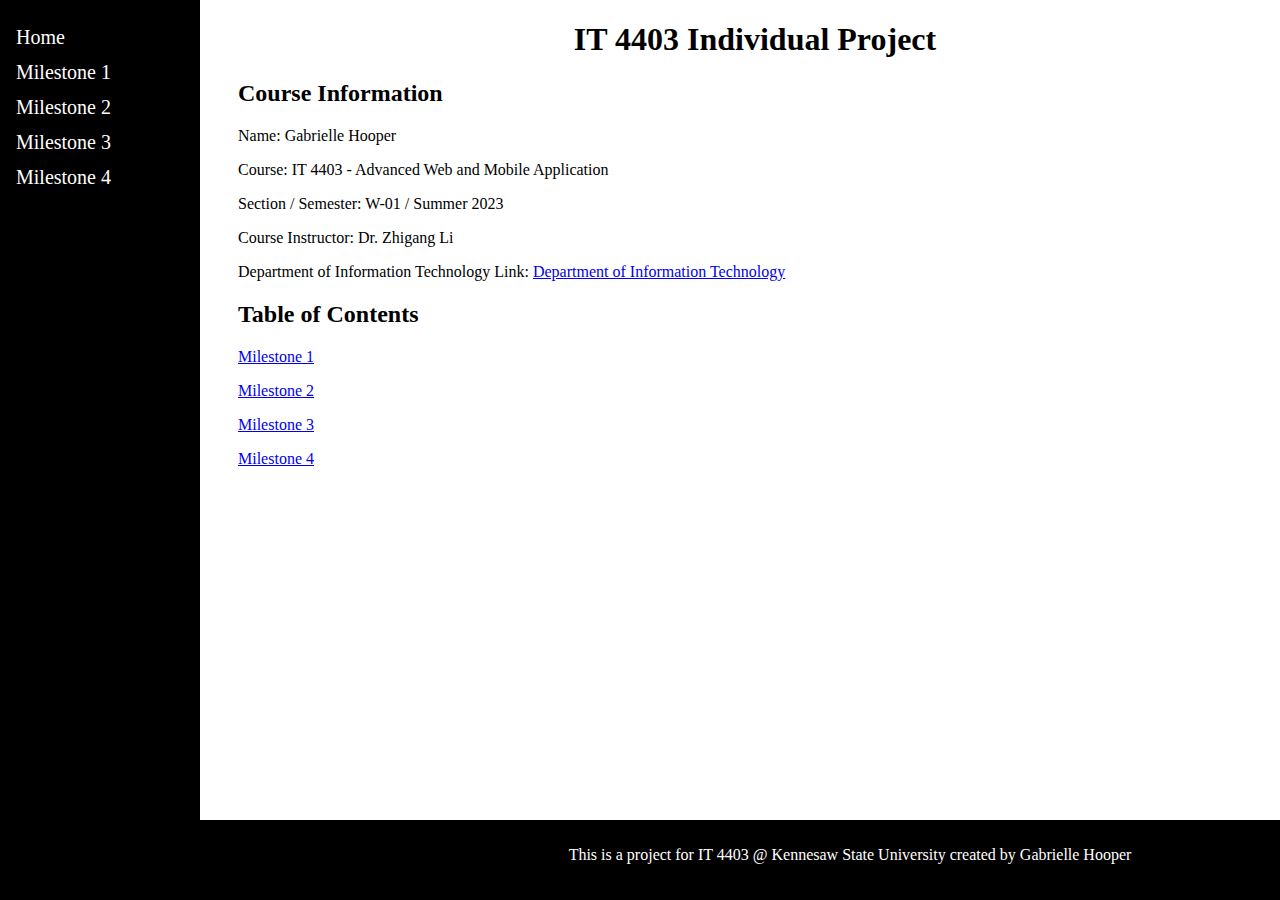
<file: index.html>
<!DOCTYPE html>
<html lang="en">
  <head>
    <meta charset="utf-8"/>
    <meta name="viewport" content="width=device-width, initial-scale=1"/>
    <meta name="theme-color" content="#000000"/>
    <link rel="icon" type="image/png" href="favicon.png"/>
    <link rel="stylesheet" href="style.css"/>

    <title>IT 4403 Individual Project</title>
  </head>
  <body>

    <!-- Navigation Bar -->
    <div class = "sidenav"> 
        <a href="index.html"> Home </a>
        <!-- Milestone 1 Dropdown Button -->
        <button class="dropdown-btn">
          Milestone 1 
          <i class="fa fa-caret-down"></i>
        </button>
          <!-- Dropdown Container -->
          <div class="dropdown-container">
            <a href="Single_Book.html">Single Book</a>
            <a href="Search_Page.html">Search Page</a>
          </div>
        <!-- Milestone 2 Dropdown Button -->
        <button class="dropdown-btn">
          Milestone 2
          <i class="fa fa-caret-down"></i>
        </button>
          <!-- Dropdown Container -->
          <div class="dropdown-container">
            <a href="Book_Search.html">Book Search</a>
            <a href="Bookshelf.html">Bookshelf</a>
          </div>
        <!-- Unfinished Pages -->
        <a href="Milestone3.html">Milestone 3</a>
        <a href="Milestone4.html">Milestone 4</a>
    </div>
    <!-- End Navigation Bar -->

    <!-- Page Content -->
    <div class="content">

      <!--Website Header-->
      <h1 style="text-align:center;"> IT 4403 Individual Project </h1>

      <!--Course Information-->
      <h2>Course Information</h2>
      <p>Name: Gabrielle Hooper</p>
      <p>Course: IT 4403 - Advanced Web and Mobile Application</p>
      <p>Section / Semester: W-01 / Summer 2023</p>
      <p>Course Instructor: Dr. Zhigang Li</p>
      <p>Department of Information Technology Link: <a href="http://ccse.kennesaw.edu/it"> Department of Information Technology</a></p>

      <!--Table of Contents - Showing other Milestone Pages-->
      <h2> Table of Contents </h2>
      <p><a href="Milestone1.html">Milestone 1</a></p>
      <p><a href="Milestone2.html">Milestone 2</a></p>
      <p><a href="Milestone3.html">Milestone 3</a></p>
      <p><a href="Milestone4.html">Milestone 4</a></p>

    </div>
    <!-- End of Content -->

    <!--Footer-->
    <footer style="position: fixed;">
      <p>This is a project for IT 4403 @ Kennesaw State University created by Gabrielle Hooper</p>
    </footer>

    <!-- Navigation Dropdown Script -->
    <script>    
      var dropdown = document.getElementsByClassName("dropdown-btn");
      var i;
              
      for (i = 0; i < dropdown.length; i++) {
        dropdown[i].addEventListener("click", function() {
          this.classList.toggle("active");
          var dropdownContent = this.nextElementSibling;
          if (dropdownContent.style.display === "block") {
            dropdownContent.style.display = "none";
          } else {
            dropdownContent.style.display = "block";
          }
        });
      }
    </script>
    <!-- End Navigation Dropdown Script -->



  </body>
</html>
</file>
<file: style.css>
/*
     CSS Stylesheet for Milestone Application
     Gabrielle Hooper
     07/05/23
*/



/*Every Page - Navigation Bar */
     .sidenav {
          height: 100%; /* Full Height */
          width: 200px; /* 200px Width */
          list-style-type: none; /* No bullets */
          margin: 0;
          padding: 0;
          top: 0; /* Against top of page */
          left: 0; /* Against far left of page */
          padding-top: 20px; /* Extra space between words on top */
          z-index: 1;
          position: fixed; /* Bar does not move with page */
          overflow: auto;
          background-color: #000000;
     }

     .sidenav a, .dropdown-btn {
          display: block;
          padding: 6px 8px 6px 16px;
          text-decoration: none;
          background: none;
          color: white;
          font-size: 20px;
          display: block;
          border: none;
          width: 100%;
          text-align: left;
          cursor: pointer;
          outline: none;
          font-family: Georgia, 'Times New Roman', Times, serif;
     }

     /* Link color on hover */
     .sidenav a:hover, .dropdown-btn:hover {
          background-color: #ffc629;
          color: black;
     }

     /* Button color while active */
     .active {
          background-color: #ffc629;
          color: black;
     }

     /* Style the dropdown container */
     .dropdown-container {
          display: none;
          background-color:#000000;
          padding-right: 8px;
     }

     /* Style the Caret */
     .fa-caret-down {
          float: right;
          padding-right: 8px;
     }

     /* Some media queries for responsiveness */
     @media screen and (max-height: 450px) {
          .sidenav {padding-top: 15px;}
          .sidenav a {font-size: 18px;}
     }
/*End Navigation Bar */


/* Every page - Content / Body */
     .content {
          margin-left: 200px;
          padding-left: 30px;
          padding-bottom: 50px;
     }

     body {
          font-family: Georgia, 'Times New Roman', Times, serif;
     }
/* End Content / Body */


/* Book Search */
/* Book List */
     .book-list {
          margin-top: 50px;
          visibility: hidden; /* Hide book list until search results */
     }

     .container {
          font-family:Georgia, 'Times New Roman', Times, serif;
          margin-left: 200px;
     }

     #Search-title {
          margin-top: 200px;
     }

     #header {
          font-size: 3rem;
     }

     .center {
          margin: auto;
          margin-top: 200px;
     }
/* End Book Search 


/* Every Page - Footer */
     footer {
          background-color: black;
          color: white;
          padding: 10px;
          text-align: center;
          margin-left: 200px;
          left: 0;
          bottom: 0;     
          width: 100%;
          height: 60px;
          font-family:Georgia, 'Times New Roman', Times, serif;
     }
/* End Footer */
</file>
